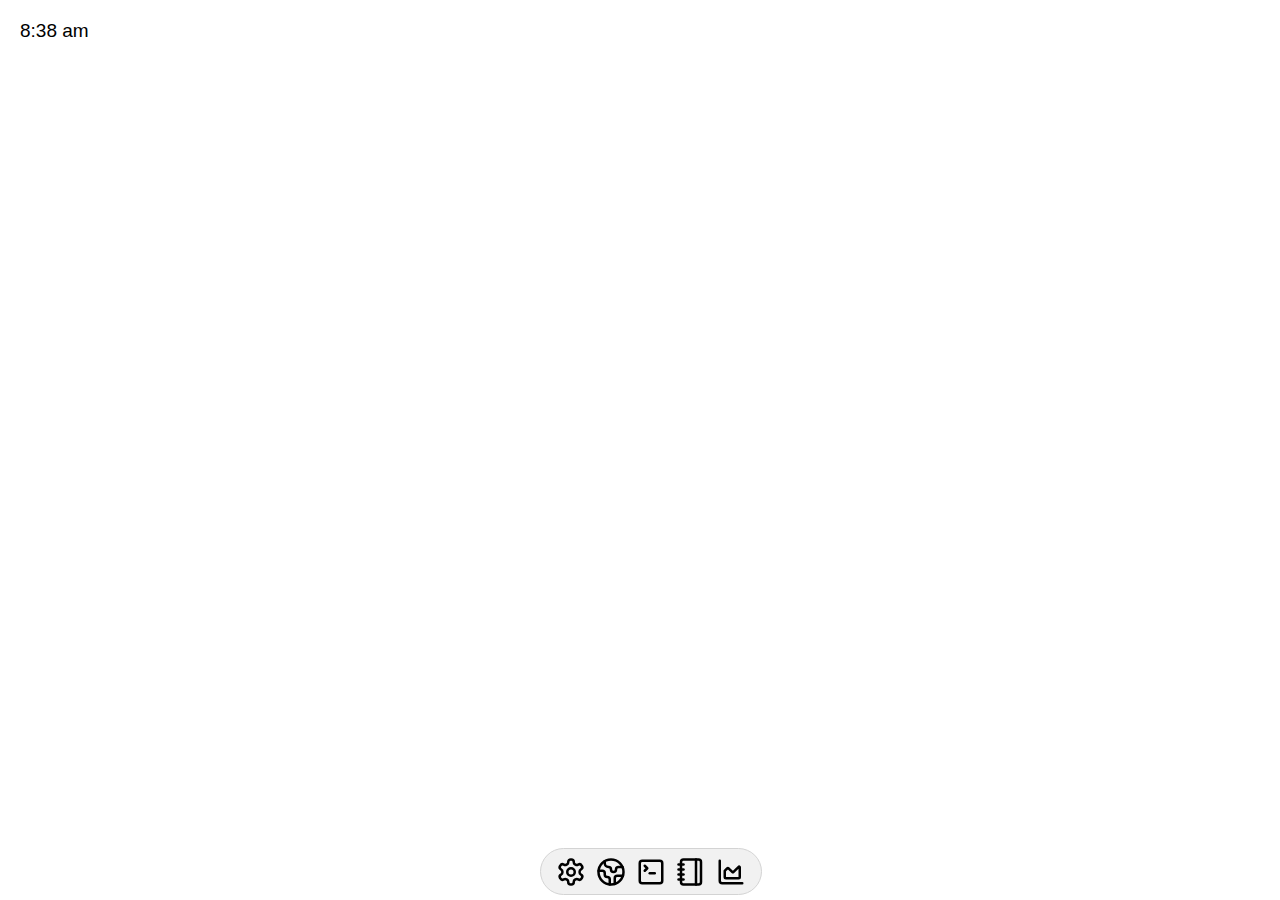
<file: index.html>
<!DOCTYPE html>
<html>

<head>
    <title>webos</title>
    <link href="style.css" rel="stylesheet" />
    <link rel="stylesheet" href="https://cdnjs.cloudflare.com/ajax/libs/animate.css/4.1.1/animate.min.css" />
    <script src="src/time.js"></script>
    <script src="src/manage-user.js"></script>
    <script src="src/window.js" type="module"></script>
    <script src="src/apps/opening.js" type="module"></script>
</head>

<body onload="manageUser(); time();"> <!-- windowSettings() -->
    <span id="time" style="font-size: 19px; display: block; margin: 20px; font-weight: 450;"></span>
    <div class="dock">
        <div id="Settings" class="app">
            <svg xmlns="http://www.w3.org/2000/svg" width="30" height="30" viewBox="0 0 24 24" fill="none"
                stroke="currentColor" stroke-width="2" stroke-linecap="round" stroke-linejoin="round">
                <path
                    d="M12.22 2h-.44a2 2 0 0 0-2 2v.18a2 2 0 0 1-1 1.73l-.43.25a2 2 0 0 1-2 0l-.15-.08a2 2 0 0 0-2.73.73l-.22.38a2 2 0 0 0 .73 2.73l.15.1a2 2 0 0 1 1 1.72v.51a2 2 0 0 1-1 1.74l-.15.09a2 2 0 0 0-.73 2.73l.22.38a2 2 0 0 0 2.73.73l.15-.08a2 2 0 0 1 2 0l.43.25a2 2 0 0 1 1 1.73V20a2 2 0 0 0 2 2h.44a2 2 0 0 0 2-2v-.18a2 2 0 0 1 1-1.73l.43-.25a2 2 0 0 1 2 0l.15.08a2 2 0 0 0 2.73-.73l.22-.39a2 2 0 0 0-.73-2.73l-.15-.08a2 2 0 0 1-1-1.74v-.5a2 2 0 0 1 1-1.74l.15-.09a2 2 0 0 0 .73-2.73l-.22-.38a2 2 0 0 0-2.73-.73l-.15.08a2 2 0 0 1-2 0l-.43-.25a2 2 0 0 1-1-1.73V4a2 2 0 0 0-2-2z" />
                <circle cx="12" cy="12" r="3" />
            </svg>
        </div>
        <div id="Browser" class="app">
            <svg xmlns="http://www.w3.org/2000/svg" width="30" height="30" viewBox="0 0 24 24" fill="none"
                stroke="currentColor" stroke-width="2" stroke-linecap="round" stroke-linejoin="round">
                <path d="M21.54 15H17a2 2 0 0 0-2 2v4.54" />
                <path d="M7 3.34V5a3 3 0 0 0 3 3a2 2 0 0 1 2 2c0 1.1.9 2 2 2a2 2 0 0 0 2-2c0-1.1.9-2 2-2h3.17" />
                <path d="M11 21.95V18a2 2 0 0 0-2-2a2 2 0 0 1-2-2v-1a2 2 0 0 0-2-2H2.05" />
                <circle cx="12" cy="12" r="10" />
            </svg>
        </div>
        <div id="Terminal" class="app">
            <svg xmlns="http://www.w3.org/2000/svg" width="30" height="30" viewBox="0 0 24 24" fill="none"
                stroke="currentColor" stroke-width="2" stroke-linecap="round" stroke-linejoin="round">
                <path d="m7 11 2-2-2-2" />
                <path d="M11 13h4" />
                <rect width="18" height="18" x="3" y="3" rx="2" ry="2" />
            </svg>
        </div>
        <div id="Notebook" class="app">
            <svg xmlns="http://www.w3.org/2000/svg" width="30" height="30" viewBox="0 0 24 24" fill="none"
                stroke="currentColor" stroke-width="2" stroke-linecap="round" stroke-linejoin="round">
                <path d="M2 6h4" />
                <path d="M2 10h4" />
                <path d="M2 14h4" />
                <path d="M2 18h4" />
                <rect width="16" height="20" x="4" y="2" rx="2" />
                <path d="M16 2v20" />
            </svg>
        </div>
        <div id="TaskManager" class="app">
            <svg xmlns="http://www.w3.org/2000/svg" width="30" height="30" viewBox="0 0 24 24" fill="none"
                stroke="currentColor" stroke-width="2" stroke-linecap="round" stroke-linejoin="round">
                <path d="M3 3v16a2 2 0 0 0 2 2h16" />
                <path
                    d="M7 11.207a.5.5 0 0 1 .146-.353l2-2a.5.5 0 0 1 .708 0l3.292 3.292a.5.5 0 0 0 .708 0l4.292-4.292a.5.5 0 0 1 .854.353V16a1 1 0 0 1-1 1H8a1 1 0 0 1-1-1z" />
            </svg>
        </div>
    </div>
</body>

</html>
</file>
<file: style.css>
html,
body {
    user-select: none;
    font-family: Arial, Helvetica, sans-serif;
    margin: 0;
    padding: 0;
}

::-webkit-scrollbar {
    display: none;
}

button {
    display: block;
    cursor: pointer;
    border: none;
    outline: none;
    background-color: #1e90ff;
    color: #fff;
    padding: 5px;
    border-radius: 10px;
    transition: 0.2s;
}

button:hover {
    background-color: #0078d4;
}

div.window {
    position: absolute;
    z-index: 1;
    background-color: #f4f3f3;
    border: 1px solid #d3d3d3;
    width: 500px;
    height: 250px;
    font-size: 14px;
    box-sizing: border-box;
    box-shadow: 5px 5px 5px #4a4a4a1a;
    top: 100px;
    left: 100px;
    /* overflow: hidden; /* disable scrolling for the header and body overflow */
}

div.window div.header {
    z-index: 2;
    background: #ffffff24;
    box-shadow: 0 4px 30px #0000001a;
    backdrop-filter: blur(5px);
    -webkit-backdrop-filter: blur(5px);
    border-bottom: 1px solid #d3d3d3;
    color: #333333;
    display: flex;
    align-items: center;
    padding-left: 5px;
}

div.window div.header div.menu {
    margin-left: auto;
    display: flex;
    align-items: center;
}

div.window div.header div.menu div.button {
    color: #000;
    padding: 4px;
    display: flex;
    align-items: center;
    justify-content: center;
}

div.window div.header div.menu div.button:hover {
    background-color: #e7e7e7;
    color: #000;
}

div.window div.header div.menu div.exit:hover {
    color: #ff6565
}

div.window div.body {
    height: calc(100% - 28px);
    width: 100%;
    overflow: auto; /* enable scroll if content is longer than og body */
    margin-bottom: 100px;
}

div.dock {
    position: fixed;
    left: calc(100vw / 2 - 100px);
    bottom: 0;
    width: fit-content;
    background-color: #f1f1f1;
    border: 1px solid #d3d3d3;
    display: flex;
    align-items: center;
    justify-content: center;
    padding: 2.5px 10px;
    border-radius: 50px;
    margin-bottom: 5px;
}

div.dock div.app {
    cursor: pointer;
    border-radius: 50px;
    display: flex;
    align-items: center;
    justify-content: center;
    padding: 5px;
    transition: 0.3s;
}

div.dock div.app:hover {
    background-color: #d6d6d6;
    scale: 1.2;
}
</file>
